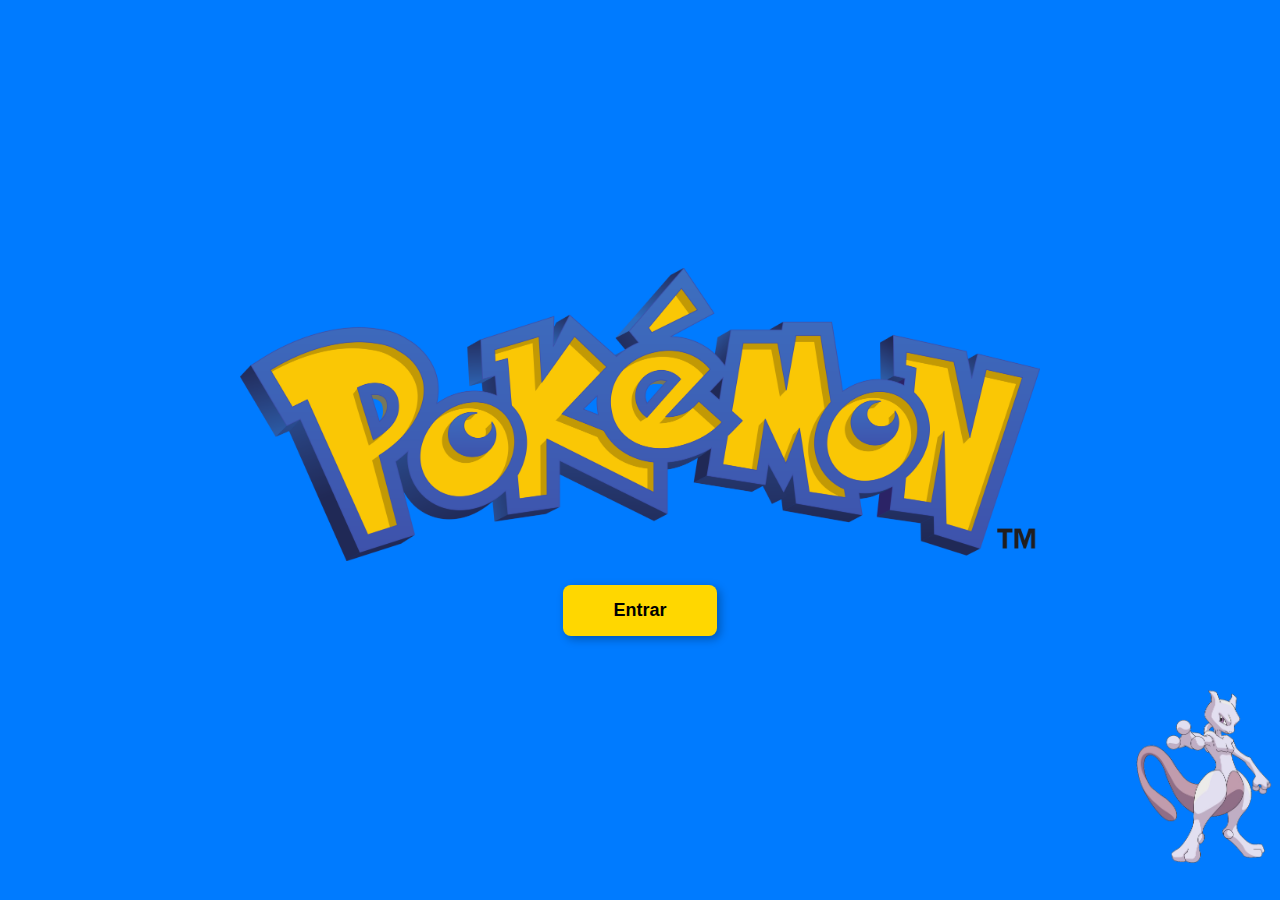
<file: Paginas/index.html>
<!DOCTYPE html>
<html lang="en">
<head>
  <meta charset="UTF-8">
  <meta name="viewport" content="width=device-width, initial-scale=1.0">
  <title>Tela de Login</title>
  <style>
    body {
      margin: 0;
      display: flex;
      justify-content: center;
      align-items: center;
      height: 100vh;
      background-color: #007BFF; /* Azul */
      font-family: Arial, sans-serif;
      opacity: 1; /* Inicialmente visível */
      transition: opacity 0.5s ease-in-out; /* Transição suave */
    }
    body.hidden {
      opacity: 0; /* Faz desaparecer gradualmente */
    }
    .container {
      display: flex;
      flex-direction: column; /* Alinha itens verticalmente */
      align-items: center; /* Centraliza os itens horizontalmente */
    }
    .image {
      width: 800px;
      height: 300px;
      object-fit: contain; /* Ajusta a imagem sem distorcer */
      margin-bottom: 20px; /* Espaço entre imagem e botão */
    }
    .button {
      background-color: #FFD700; /* Amarelo */
      color: #000; /* Preto */
      padding: 15px 50px;
      border: none;
      border-radius: 8px;
      font-size: 18px;
      font-weight: bold;
      cursor: pointer;
      box-shadow: 3px 3px 10px rgba(0, 0, 0, 0.3); /* Sombra */
      transition: box-shadow 0.3s ease; /* Animação suave */
    }
    .button:hover {
      background-color: #FFC107; /* Tom mais escuro no hover */
      box-shadow: 5px 5px 15px rgba(0, 0, 0, 0.5); /* Sombra mais intensa */
    }
    .corner-image {
      position: absolute; /* Permite posicionamento específico */
      bottom: 0; /* Encosta na parte inferior */
      right: 0; /* Encosta na parte direita */
      width: 150px; /* Largura pequena */
      height: 250px; /* Altura pequena */
      object-fit: contain; /* Ajusta a imagem sem distorcer */
    }
    
  </style>
</head>
<body>
  <div class="container">
    <!-- Imagem central -->
    <img src="/imagens/pokemon-logo.png" alt="Logo" class="image" />
    <button class="button" onclick="navigate()">Entrar</button>
  </div>

  <!-- Imagem no canto inferior direito -->
  <img src="/imagens/mew.png" alt="Bottom Right Image" class="corner-image" />

 

  <script>
    function navigate() {
      // Adiciona a classe 'hidden' para ativar a transição de opacidade
      document.body.classList.add('hidden');

      // Espera a duração da transição (500ms) antes de redirecionar
      setTimeout(() => {
        window.location.href = 'home.html'; // Substitua pelo caminho da próxima página
      }, 500); // O tempo deve coincidir com a duração da transição
    }
  </script>
</body>
</html>
</file>
